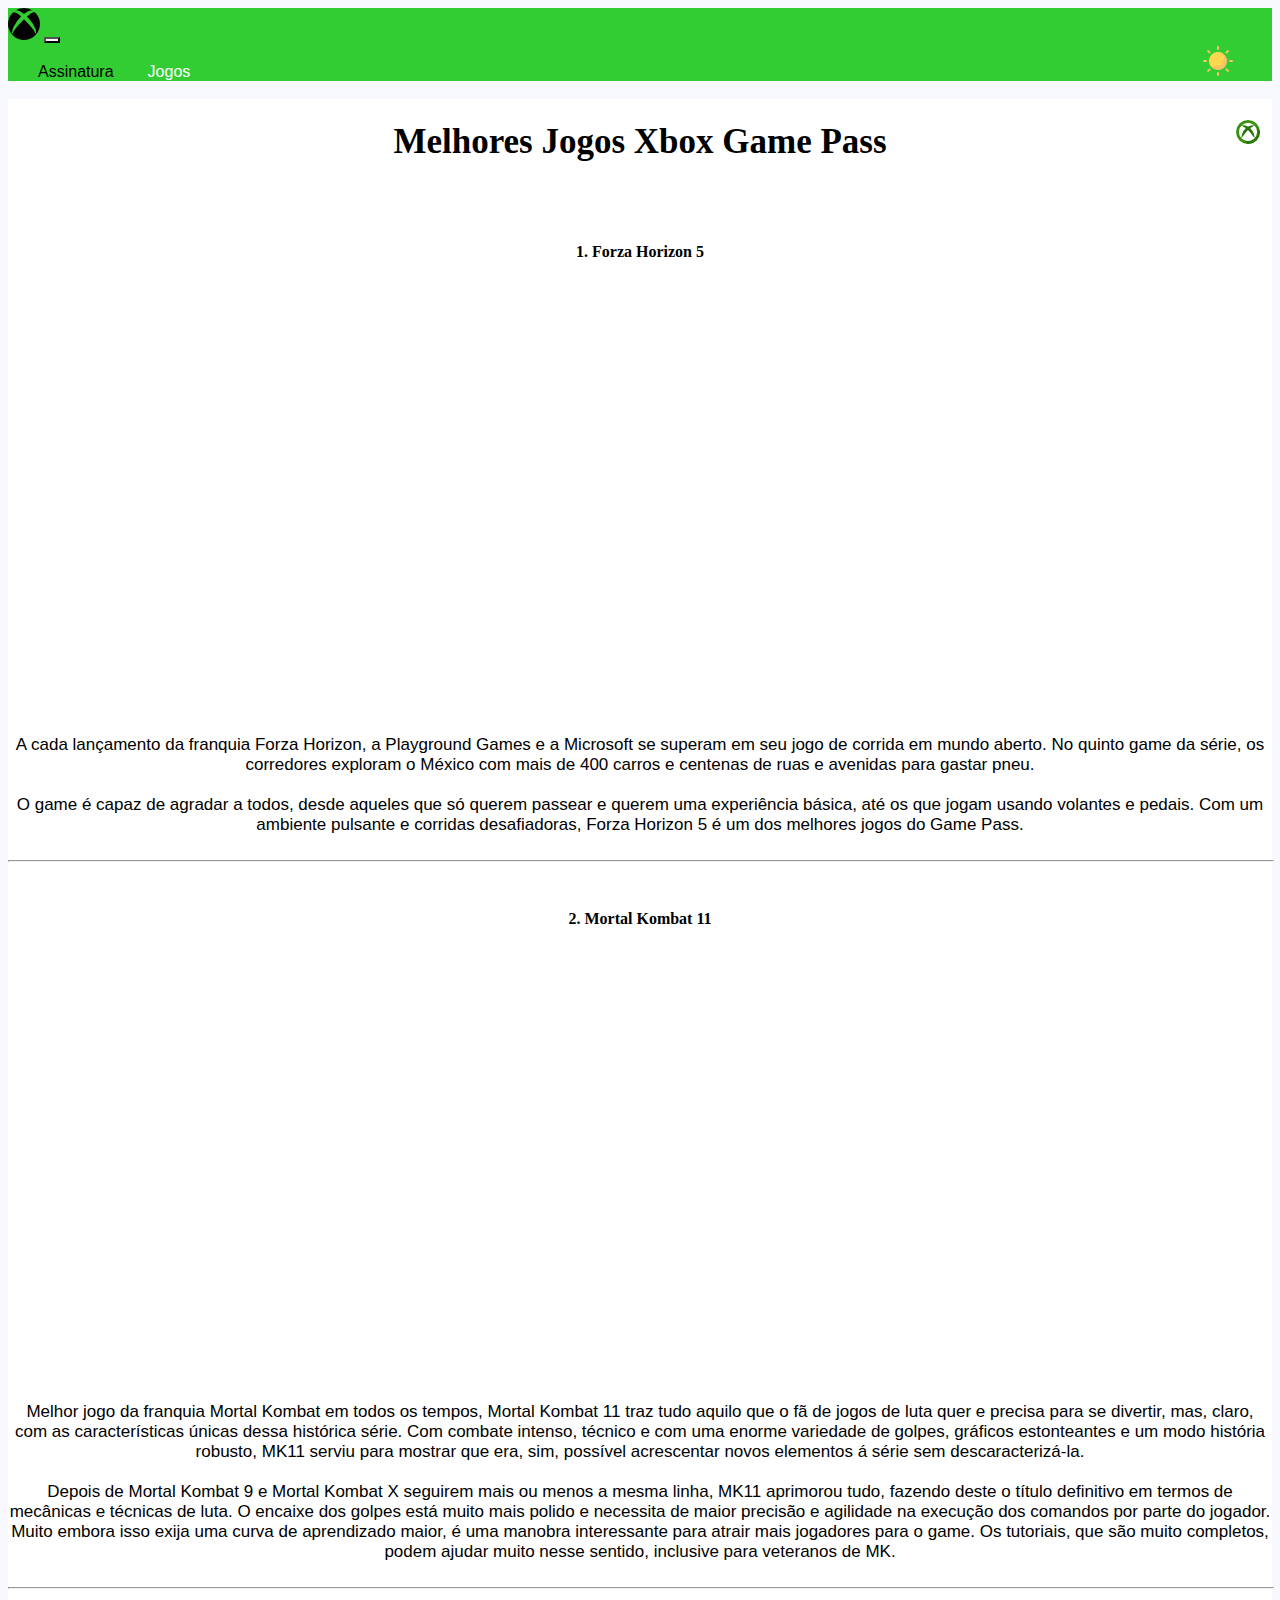
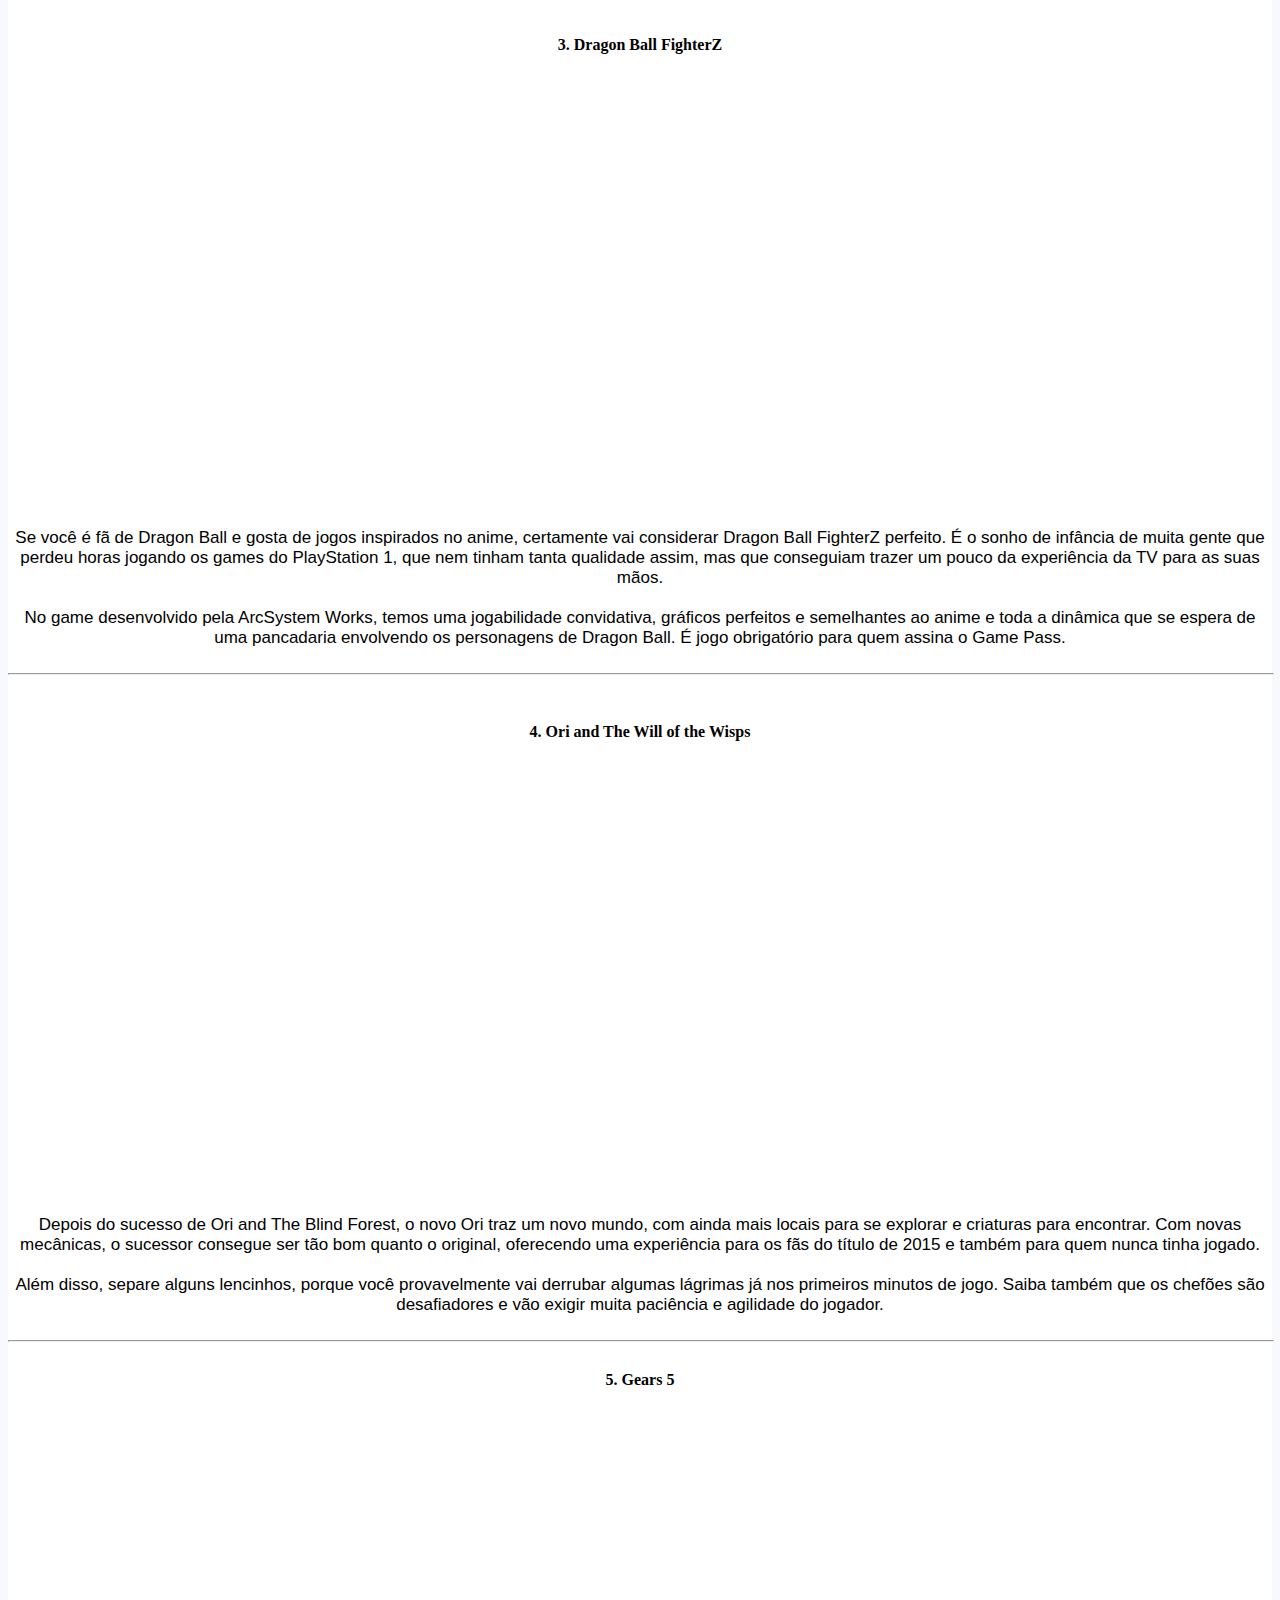
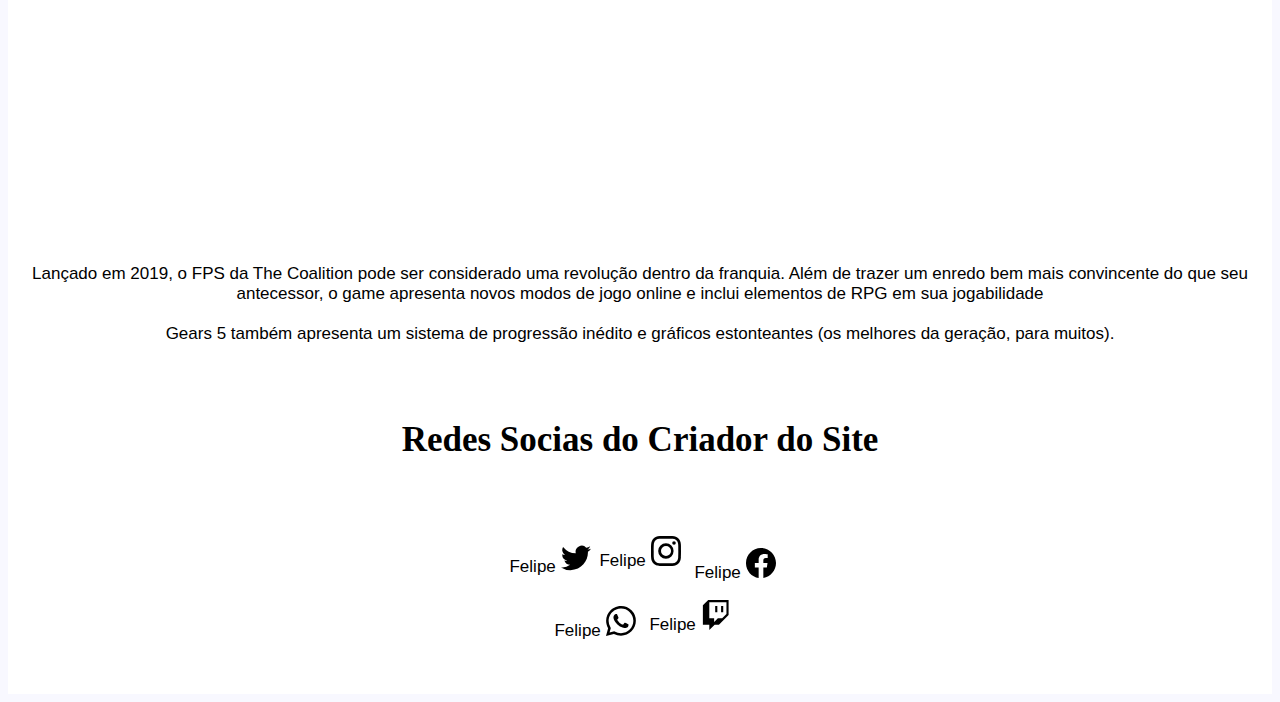
<file: src/html/Jogos.html>
<!DOCTYPE html>
<html lang="en">

<head>
    <meta charset="UTF-8">
    <meta http-equiv="X-UA-Compatible" content="IE=edge">
    <meta name="viewport" content="width=device-width, initial-scale=1.0">
    <script src="https://cdn.jsdelivr.net/npm/@popperjs/core@2.9.2/dist/umd/popper.min.js"
        integrity="sha384-IQsoLXl5PILFhosVNubq5LC7Qb9DXgDA9i+tQ8Zj3iwWAwPtgFTxbJ8NT4GN1R8p"
        crossorigin="anonymous"></script>
    <script src="https://cdn.jsdelivr.net/npm/bootstrap@5.0.2/dist/js/bootstrap.min.js"
        integrity="sha384-cVKIPhGWiC2Al4u+LWgxfKTRIcfu0JTxR+EQDz/bgldoEyl4H0zUF0QKbrJ0EcQF"
        crossorigin="anonymous"></script>
    <script src="https://cdn.jsdelivr.net/npm/bootstrap@5.0.2/dist/js/bootstrap.bundle.min.js"
        integrity="sha384-MrcW6ZMFYlzcLA8Nl+NtUVF0sA7MsXsP1UyJoMp4YLEuNSfAP+JcXn/tWtIaxVXM"
        crossorigin="anonymous"></script>
    <link href="https://cdn.jsdelivr.net/npm/bootstrap@5.0.2/dist/css/bootstrap.min.css" rel="stylesheet"
        integrity="sha384-EVSTQN3/azprG1Anm3QDgpJLIm9Nao0Yz1ztcQTwFspd3yD65VohhpuuCOmLASjC" crossorigin="anonymous">
    <link rel="shortcut icon" href="../img/xbox.png" type="image/x-icon">
    <title>Game Pass</title>

    <style>
        /*IMAGENS*/





        a {
            text-decoration: none;
            color: black;
            font-family: Verdana, Geneva, Tahoma, sans-serif;
        }

        .a2:hover {

            color: white;
            border-radius: 5px;

            border-color: white;
            font-family: Verdana, Geneva, Tahoma, sans-serif;
        }

        button {
            background-color: white;
        }

        .a1 {
            background-color: #32CD32;
        }

        .active {

            color: white;
        }

        .a1:hover {
            background-image: url(../img/xbox1.png);
        }


        a:active {
            background-color: green;
        }

        .Xbox {
            width: 10px;
            margin-top: -3px;
        }

        .Xbox1 {
            height: 45px;
        }

        .navbar2 {
            background-color: #32CD32;
        }

        .enb {
            margin-left: 30px;
        }

        h1 {

            font-family: Cambria, Cochin, Georgia, Times, 'Times New Roman', serif;
            font-size: 35px;
            align-items: center;
        }

        p {
            font-family: Arial, Helvetica, sans-serif;
            font-size: 17px;
        }

        .div1 {
            background-color: white;

            display: flex;
            flex-direction: column;
            justify-content: center;
            align-items: center;
            width: 100%;


        }

        .img2 {
            width: 75%;
        }

        body {
            background-color: #F8F8FF;
        }

        

        h4 {
            text-align: center;
        }

        .box {
            border: none;
            width: 100%;
        }

        .video {
            display: block;
            margin-left: auto;
            margin-right: auto;
            width: 60%;
        }

        p {
            text-align: center;
        }

        .hr {
            background-color: #32CD32;
            width: 100%;

        }

        .modo-escuro .insta{
            color: white;
        }

        .insta {
            color: black;
        }

        .insta:hover {
            color: #32CD32;
        }

        .modo-escuro .tt{
            color: white;
        }

        .tt {
            color: black;
        }

        .tt:hover {
            color: #32CD32;
        }

        .modo-escuro .face{
            color: white;
        }

        .face {
            color: black;
        }

        .face:hover {
            color: #32CD32;
        }

        .modo-escuro .yt{
            color: white;
        }

        .yt {
            color: black;
        }

        .yt:hover {
            color: #32CD32;
        }

        .modo-escuro .tele{
            color: white;
        }

        .tele {
            color: black;
        }

        .tele:hover {
            color: #32CD32;
        }

        .scrollToTop {
            position: fixed;
            top: 120px;
            right: 20px;


        }

        .button1 {
            border: transparent;
            background-color: transparent;
            margin-left: 78%;
        }

        body.modo-escuro {
            background-color: black;
            color: #f5f5f5;
        }

        .modo-escuro .div1 {
            background-color: #212121;
        }
    </style>
</head>

<body>

    <nav class="navbar navbar-expand-lg navbar-light navbar2">
        <div class="container-fluid">
            <a class="a1" href="../../index.html"><img src="../img/logotipo-do-xbox.png" alt="Xbox"></a>
            <button class="navbar-toggler" type="button" data-bs-toggle="collapse" data-bs-target="#navbarNavAltMarkup"
                aria-controls="navbarNavAltMarkup" aria-expanded="false" aria-label="Toggle navigation">
                <span class="navbar-toggler-icon"></span>
            </button>
            <div class="collapse navbar-collapse" id="navbarNavAltMarkup">
                <a class="enb a2" href="Ass.html">Assinatura</a>
                <a class="enb a2 active" href="Jogos.html">Jogos</a>
                <button class="button1" id="botao-alterar-tema">
                    <img src="../img/sol.png" width="50%" alt="imagem do sol" class="imagem-botao-sol">
                </button>
            </div>
        </div>
    </nav>

    <br>

    <div class="container div1">

        <h1>Melhores Jogos Xbox Game Pass</h1>




        <br>
        <br>

        <div class="box" href="#Inicio">
            <h4 class="card-title">1. Forza Horizon 5</h4>
            <br>


            <iframe class="video" width="700" height="400" src="https://www.youtube.com/embed/Rv7xLt5yNsM"
                title="Forza Horizon 5 - Official Launch Trailer" frameborder="0"
                allow="accelerometer; autoplay; clipboard-write; encrypted-media; gyroscope; picture-in-picture; web-share"
                allowfullscreen>
            </iframe>
            <br>
            <div class="card-body">
                <p class="card-text">A cada lançamento da franquia Forza Horizon, a Playground Games e a Microsoft se
                    superam em seu jogo de corrida em mundo aberto. No quinto game da série, os corredores exploram o
                    México com mais de 400 carros e centenas de ruas e avenidas para gastar pneu.
                    <br>
                    <br>

                    O game é capaz de agradar a todos, desde aqueles que só querem passear e querem uma experiência
                    básica, até os que jogam usando volantes e pedais. Com um ambiente pulsante e corridas desafiadoras,
                    Forza Horizon 5 é um dos melhores jogos do Game Pass.
                </p>

            </div>
        </div>

        <hr class="hr" />

        <br>
        <div class="box">
            <h4 class="card-title">2. Mortal Kombat 11</h4>
            <br>
            <iframe class="video" width="700" height="400" src="https://www.youtube.com/embed/H3lfTa3JCek"
                title="Mortal Kombat 11 - Trailer Oficial de Lançamento" frameborder="0"
                allow="accelerometer; autoplay; clipboard-write; encrypted-media; gyroscope; picture-in-picture; web-share"
                allowfullscreen></iframe>
            <br>
            <div class="card-body">
                <p class="card-text">Melhor jogo da franquia Mortal Kombat em todos os tempos, Mortal Kombat 11 traz
                    tudo aquilo que o fã de jogos de luta quer e precisa para se divertir, mas, claro, com as
                    características únicas dessa histórica série. Com combate intenso, técnico e com uma enorme
                    variedade de golpes, gráficos estonteantes e um modo história robusto, MK11 serviu para mostrar que
                    era, sim, possível acrescentar novos elementos á série sem descaracterizá-la.
                    <br>
                    <br>
                    Depois de Mortal Kombat 9 e Mortal Kombat X seguirem mais ou menos a mesma linha, MK11 aprimorou
                    tudo, fazendo deste o título definitivo em termos de mecânicas e técnicas de luta. O encaixe dos
                    golpes está muito mais polido e necessita de maior precisão e agilidade na execução dos comandos por
                    parte do jogador. Muito embora isso exija uma curva de aprendizado maior, é uma manobra interessante
                    para atrair mais jogadores para o game. Os tutoriais, que são muito completos, podem ajudar muito
                    nesse sentido, inclusive para veteranos de MK.
                </p>

            </div>
        </div>

        <hr class="hr" />
        <br>
        <div class="box">
            <h4 class="card-title">3. Dragon Ball FighterZ</h4>
            <br>
            <iframe class="video" width="700" height="400" src="https://www.youtube.com/embed/Zas4Hya4Qo4"
                title="Dragon Ball FighterZ - Goku Ultra Instinct Launch Trailer" frameborder="0"
                allow="accelerometer; autoplay; clipboard-write; encrypted-media; gyroscope; picture-in-picture; web-share"
                allowfullscreen></iframe>
            <br>
            <div class="card-body">
                <p class="card-text">
                    Se você é fã de Dragon Ball e gosta de jogos inspirados no anime, certamente vai considerar Dragon
                    Ball FighterZ perfeito. É o sonho de infância de muita gente que perdeu horas jogando os games do
                    PlayStation 1, que nem tinham tanta qualidade assim, mas que conseguiam trazer um pouco da
                    experiência da TV para as suas mãos.
                    <br>
                    <br>
                    No game desenvolvido pela ArcSystem Works, temos uma jogabilidade convidativa, gráficos perfeitos e
                    semelhantes ao anime e toda a dinâmica que se espera de uma pancadaria envolvendo os personagens de
                    Dragon Ball. É jogo obrigatório para quem assina o Game Pass.
                </p>

            </div>
        </div>

        <hr class="hr" />
        <br>
        <div class="box">
            <h4 class="card-title">4. Ori and The Will of the Wisps</h4>
            <br>
            <iframe class="video" width="700" height="400" src="https://www.youtube.com/embed/2reK8k8nwBc"
                title="Ori and the Will of the Wisps - E3 2019 - Gameplay Trailer" frameborder="0"
                allow="accelerometer; autoplay; clipboard-write; encrypted-media; gyroscope; picture-in-picture; web-share"
                allowfullscreen></iframe>
            <br>
            <div class="card-body">
                <p class="card-text">
                    Depois do sucesso de Ori and The Blind Forest, o novo Ori traz um novo mundo, com ainda mais locais
                    para se explorar e criaturas para encontrar. Com novas mecânicas, o sucessor consegue ser tão bom
                    quanto o original, oferecendo uma experiência para os fãs do título de 2015 e também para quem nunca
                    tinha jogado.
                    <br>
                    <br>
                    Além disso, separe alguns lencinhos, porque você provavelmente vai derrubar algumas lágrimas já nos
                    primeiros minutos de jogo. Saiba também que os chefões são desafiadores e vão exigir muita paciência
                    e agilidade do jogador.
                </p>

            </div>
        </div>

        <hr class="hr" />
        <div class="box">
            <h4 class="card-title">5. Gears 5</h4>
            <br>
            <iframe class="video" width="700" height="400" src="https://www.youtube.com/embed/Zas4Hya4Qo4"
                title="Dragon Ball FighterZ - Goku Ultra Instinct Launch Trailer" frameborder="0"
                allow="accelerometer; autoplay; clipboard-write; encrypted-media; gyroscope; picture-in-picture; web-share"
                allowfullscreen></iframe>
            <br>
            <div class="card-body">
                <p class="card-text">
                    Lançado em 2019, o FPS da The Coalition pode ser considerado uma revolução dentro da franquia. Além
                    de trazer um enredo bem mais convincente do que seu antecessor, o game apresenta novos modos de jogo
                    online e inclui elementos de RPG em sua jogabilidade
                    <br>
                    <br>
                    Gears 5 também apresenta um sistema de progressão inédito e gráficos estonteantes (os melhores da
                    geração, para muitos).
                </p>

            </div>
        </div>

        <br>
        <br>

        <h1>Redes Socias do Criador do Site</h1>
        <br>
        <br>

        <div">


            <p align="center">
                <a href="https://www.instagram.com/felipe_rinke/" target="_blank" class="text-decoration-none insta">
                    Felipe
                    <svg class="insta" xmlns="http://www.w3.org/2000/svg" width="30" height="30" fill="currentColor"
                        viewBox="0 0 16 16">
                        <path
                            d="M8 0C5.829 0 5.556.01 4.703.048 3.85.088 3.269.222 2.76.42a3.917 3.917 0 0 0-1.417.923A3.927 3.927 0 0 0 .42 2.76C.222 3.268.087 3.85.048 4.7.01 5.555 0 5.827 0 8.001c0 2.172.01 2.444.048 3.297.04.852.174 1.433.372 1.942.205.526.478.972.923 1.417.444.445.89.719 1.416.923.51.198 1.09.333 1.942.372C5.555 15.99 5.827 16 8 16s2.444-.01 3.298-.048c.851-.04 1.434-.174 1.943-.372a3.916 3.916 0 0 0 1.416-.923c.445-.445.718-.891.923-1.417.197-.509.332-1.09.372-1.942C15.99 10.445 16 10.173 16 8s-.01-2.445-.048-3.299c-.04-.851-.175-1.433-.372-1.941a3.926 3.926 0 0 0-.923-1.417A3.911 3.911 0 0 0 13.24.42c-.51-.198-1.092-.333-1.943-.372C10.443.01 10.172 0 7.998 0h.003zm-.717 1.442h.718c2.136 0 2.389.007 3.232.046.78.035 1.204.166 1.486.275.373.145.64.319.92.599.28.28.453.546.598.92.11.281.24.705.275 1.485.039.843.047 1.096.047 3.231s-.008 2.389-.047 3.232c-.035.78-.166 1.203-.275 1.485a2.47 2.47 0 0 1-.599.919c-.28.28-.546.453-.92.598-.28.11-.704.24-1.485.276-.843.038-1.096.047-3.232.047s-2.39-.009-3.233-.047c-.78-.036-1.203-.166-1.485-.276a2.478 2.478 0 0 1-.92-.598 2.48 2.48 0 0 1-.6-.92c-.109-.281-.24-.705-.275-1.485-.038-.843-.046-1.096-.046-3.233 0-2.136.008-2.388.046-3.231.036-.78.166-1.204.276-1.486.145-.373.319-.64.599-.92.28-.28.546-.453.92-.598.282-.11.705-.24 1.485-.276.738-.034 1.024-.044 2.515-.045v.002zm4.988 1.328a.96.96 0 1 0 0 1.92.96.96 0 0 0 0-1.92zm-4.27 1.122a4.109 4.109 0 1 0 0 8.217 4.109 4.109 0 0 0 0-8.217zm0 1.441a2.667 2.667 0 1 1 0 5.334 2.667 2.667 0 0 1 0-5.334z">
                        </path>
                    </svg>
                </a>
            </p>

            <p align="center" style="margin-top: -46px; margin-left: -180px;">
                <a href="https://mobile.twitter.com/felipef41852155?lang=bnr" target="_blank"
                    class="text-decoration-none tt">
                    Felipe
                    <svg class="tt" xmlns="http://www.w3.org/2000/svg" width="30" height="30" fill="currentColor"
                        viewBox="0 0 16 16">
                        <path
                            d="M5.026 15c6.038 0 9.341-5.003 9.341-9.334 0-.14 0-.282-.006-.422A6.685 6.685 0 0 0 16 3.542a6.658 6.658 0 0 1-1.889.518 3.301 3.301 0 0 0 1.447-1.817 6.533 6.533 0 0 1-2.087.793A3.286 3.286 0 0 0 7.875 6.03a9.325 9.325 0 0 1-6.767-3.429 3.289 3.289 0 0 0 1.018 4.382A3.323 3.323 0 0 1 .64 6.575v.045a3.288 3.288 0 0 0 2.632 3.218 3.203 3.203 0 0 1-.865.115 3.23 3.23 0 0 1-.614-.057 3.283 3.283 0 0 0 3.067 2.277A6.588 6.588 0 0 1 .78 13.58a6.32 6.32 0 0 1-.78-.045A9.344 9.344 0 0 0 5.026 15z">
                        </path>
                    </svg>
                </a>
            </p>

            <p align="center" style="margin-top: -46px; margin-left: 190px;">
                <a href="https://www.facebook.com/felipe.fernando.961993" target="_blank"
                    class="text-decoration-none face">
                    Felipe
                    <svg xmlns="http://www.w3.org/2000/svg" width="30" height="30" fill="currentColor"
                        class="bi bi-facebook" viewBox="0 0 16 16">
                        <path
                            d="M16 8.049c0-4.446-3.582-8.05-8-8.05C3.58 0-.002 3.603-.002 8.05c0 4.017 2.926 7.347 6.75 7.951v-5.625h-2.03V8.05H6.75V6.275c0-2.017 1.195-3.131 3.022-3.131.876 0 1.791.157 1.791.157v1.98h-1.009c-.993 0-1.303.621-1.303 1.258v1.51h2.218l-.354 2.326H9.25V16c3.824-.604 6.75-3.934 6.75-7.951z">
                        </path>
                    </svg>
                </a>
            </p>

            <p align="center" style="margin-top: 10px; margin-left: 100px;">
                <a href="https://www.twitch.tv/feliperinke" target="_blank" class="text-decoration-none yt">
                    Felipe
                    <svg xmlns="http://www.w3.org/2000/svg" width="30" height="30" fill="currentColor"
                        class="bi bi-twitch yt" viewBox="0 0 16 16">
                        <path
                            d="M3.857 0 1 2.857v10.286h3.429V16l2.857-2.857H9.57L14.714 8V0H3.857zm9.714 7.429-2.285 2.285H9l-2 2v-2H4.429V1.143h9.142v6.286z">
                        </path>
                        <path d="M11.857 3.143h-1.143V6.57h1.143V3.143zm-3.143 0H7.571V6.57h1.143V3.143z"></path>
                    </svg>
                </a>
            </p>



            <p align="center" style="margin-top: -46px; margin-left: -90px;">
                <a href="https://api.whatsapp.com/send?phone=+5511956067118&amp;text=Oi! Mande sua Mensagem e logo Responderei!!!"
                    target="_blank" class="text-decoration-none tele">
                    Felipe
                    <svg xmlns="http://www.w3.org/2000/svg" width="30" height="30" fill="currentColor"
                        class="bi bi-whatsapp tele" viewBox="0 0 16 16">
                        <path
                            d="M13.601 2.326A7.854 7.854 0 0 0 7.994 0C3.627 0 .068 3.558.064 7.926c0 1.399.366 2.76 1.057 3.965L0 16l4.204-1.102a7.933 7.933 0 0 0 3.79.965h.004c4.368 0 7.926-3.558 7.93-7.93A7.898 7.898 0 0 0 13.6 2.326zM7.994 14.521a6.573 6.573 0 0 1-3.356-.92l-.24-.144-2.494.654.666-2.433-.156-.251a6.56 6.56 0 0 1-1.007-3.505c0-3.626 2.957-6.584 6.591-6.584a6.56 6.56 0 0 1 4.66 1.931 6.557 6.557 0 0 1 1.928 4.66c-.004 3.639-2.961 6.592-6.592 6.592zm3.615-4.934c-.197-.099-1.17-.578-1.353-.646-.182-.065-.315-.099-.445.099-.133.197-.513.646-.627.775-.114.133-.232.148-.43.05-.197-.1-.836-.308-1.592-.985-.59-.525-.985-1.175-1.103-1.372-.114-.198-.011-.304.088-.403.087-.088.197-.232.296-.346.1-.114.133-.198.198-.33.065-.134.034-.248-.015-.347-.05-.099-.445-1.076-.612-1.47-.16-.389-.323-.335-.445-.34-.114-.007-.247-.007-.38-.007a.729.729 0 0 0-.529.247c-.182.198-.691.677-.691 1.654 0 .977.71 1.916.81 2.049.098.133 1.394 2.132 3.383 2.992.47.205.84.326 1.129.418.475.152.904.129 1.246.08.38-.058 1.171-.48 1.338-.943.164-.464.164-.86.114-.943-.049-.084-.182-.133-.38-.232z">
                        </path>
                    </svg>
                </a>
            </p>


            <a href="" class="scrollToTop"><img src="../img/xbox2.png"></a>

        </div">
        <br>
        <br>

        <script>
            const botaoAlterarTema = document.getElementById("botao-alterar-tema");

            // passo 2 - dar um jeito de pegar no JS o elemento HTML corresponde ao body


            const body = document.querySelector("body")

            const ImagemBotaoTrocaDeTema = document.querySelector(".imagem-botao-sol")

            // passo 3 - dar um jeito de identificar o clique do usuário no botão de troca de tema
            botaoAlterarTema.addEventListener("click", () => {
                // passo 6 - verificar se o body já tem a classe modo-escuro
                const modoEscuroEstaAtivo = body.classList.contains("modo-escuro");



                body.classList.toggle("modo-escuro");

                if (modoEscuroEstaAtivo) {

                    // passo 8 - trocar a imagem do botão de alterar tema pra sol

                    ImagemBotaoTrocaDeTema.setAttribute("src", "../img/sol.png");
                } else {
                    // passo 5 - trocar a imagem do botão de alterar tema pra lua
                    ImagemBotaoTrocaDeTema.setAttribute("src", "../img/lua-e-estrelas.png");
                }
            });
        </script>

</body>

</html>
</file>
